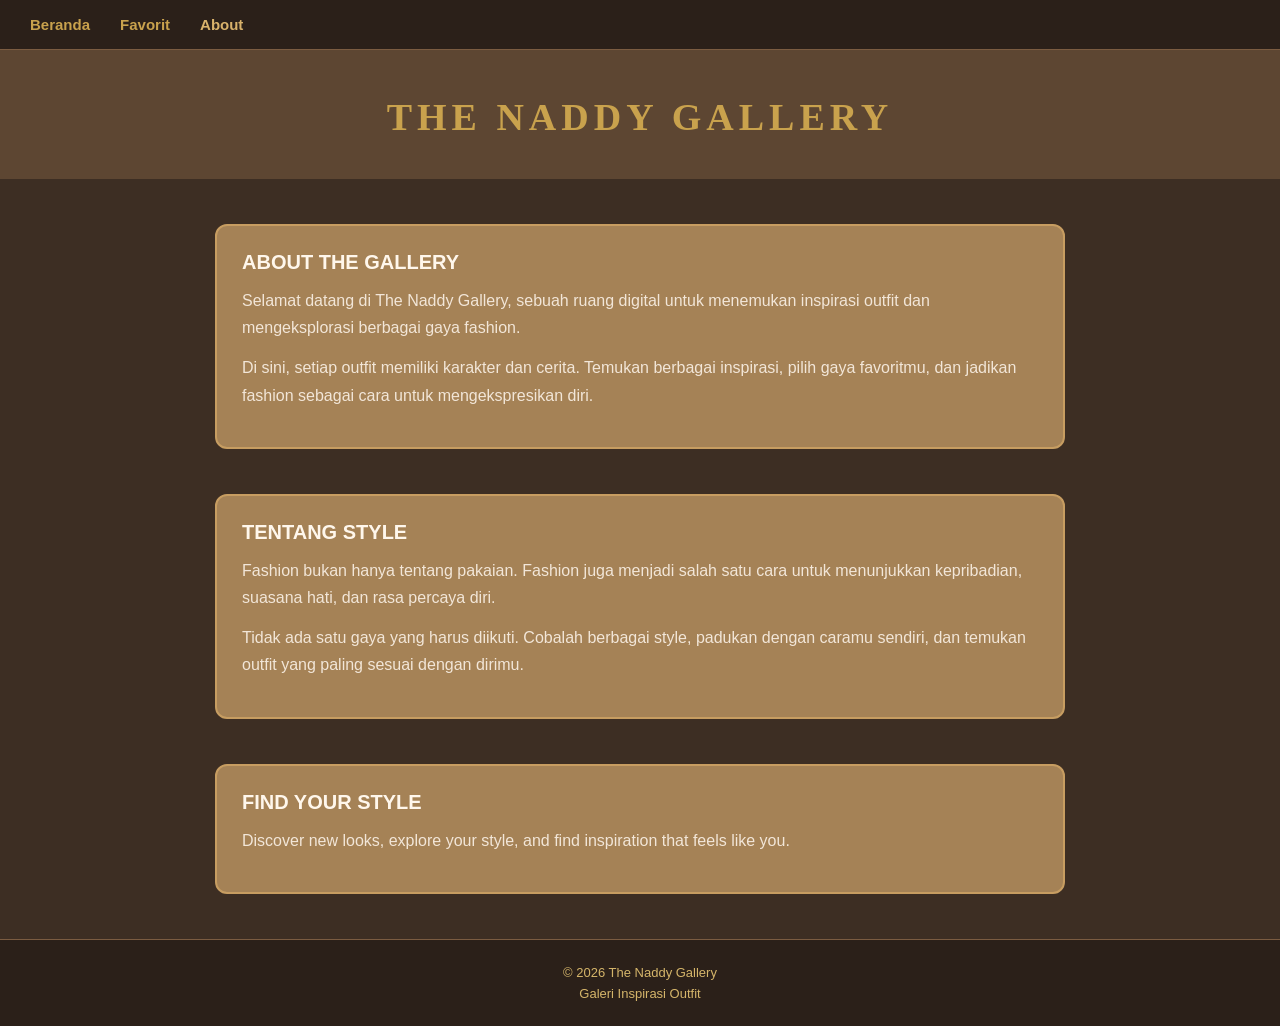
<file: Nadira_Hasan_Harahap/html/about.html>
<!DOCTYPE html>

<html lang="id">

<head>
    <meta charset="UTF-8">
    <meta name="viewport" content="width=device-width, initial-scale=1.0">

<title>The Naddy Gallery - About</title>
<link rel="stylesheet" href="../css/style.css">

</head>
<body>

<header class="kepala">

<!-- Navigasi antar halaman -->
<nav class="navigasi">

    <div class="menu-kiri">

<a href="../index.html">
    Beranda
</a>

<a href="favorit.html">
    Favorit
</a>

<a href="about.html" class="aktif">
    About
</a>

    </div>

</nav>

</header>

<section class="judul-website">

<h1>
    THE NADDY GALLERY
</h1>
</section>

<main>

<!-- Informasi utama website -->
<section class="bagian-about">

    <h2>
        ABOUT THE GALLERY
    </h2>

    <p>
        Selamat datang di The Naddy Gallery, sebuah ruang
        digital untuk menemukan inspirasi outfit dan
        mengeksplorasi berbagai gaya fashion.
    </p>

    <p>
        Di sini, setiap outfit memiliki karakter dan cerita.
        Temukan berbagai inspirasi, pilih gaya favoritmu,
        dan jadikan fashion sebagai cara untuk mengekspresikan
        diri.
    </p>

</section>


<!-- Filosofi fashion -->
<section class="bagian-about">

    <h2>
        TENTANG STYLE
    </h2>

    <p>
        Fashion bukan hanya tentang pakaian.
        Fashion juga menjadi salah satu cara untuk menunjukkan
        kepribadian, suasana hati, dan rasa percaya diri.
    </p>

    <p>
        Tidak ada satu gaya yang harus diikuti.
        Cobalah berbagai style, padukan dengan caramu sendiri,
        dan temukan outfit yang paling sesuai dengan dirimu.
    </p>

</section>

<!-- Bagian inspirasi -->

<section class="bagian-about">

<h2>
    FIND YOUR STYLE
</h2>

<p>
    Discover new looks, explore your style,
    and find inspiration that feels like you.
</p>

</section>


</main>

<!-- Footer website -->

<footer class="footer">

<p>
    © 2026 The Naddy Gallery
</p>

<p>
    Galeri Inspirasi Outfit
</p>

</footer>
<script src="../js/isi.js"></script>

</body>
</html>
</file>
<file: Nadira_Hasan_Harahap/css/style.css>
/* ========================================
   PENGATURAN DASAR HALAMAN
   Mengatur ukuran elemen, jarak, dan
   perilaku scroll halaman.
======================================== */

* {
    box-sizing: border-box;
    margin: 0;
    padding: 0;
}

html {
    scroll-behavior: smooth;
}

body {
    font-family: Arial, sans-serif;
    background-color: #3d2e23;
    color: #4b382c;
}


/* ========================================
   HEADER DAN NAVIGASI
   Header berada di bagian atas halaman
   dan tetap terlihat saat halaman discroll.
======================================== */

.kepala {
    width: 100%;
    background-color: #2b2019;
    padding: 16px 30px;
    border-bottom: 1px solid #7b5c41;
    position: sticky;
    top: 0;
    z-index: 1000;
}

.navigasi {
    display: flex;
    align-items: center;
    justify-content: space-between;
}


/* Menu sebelah kiri */

.menu-kiri {
    display: flex;
    align-items: center;
    gap: 30px;
}

.menu-kiri a {
    text-decoration: none;
    color: #c9a24d;
    font-size: 15px;
    font-weight: bold;
}

.menu-kiri a:hover {
    color: #ffffff;
}

.menu-kiri a.aktif {
    color: #d9b26b;
}


/* ========================================
   BAGIAN KANAN NAVIGASI
   Berisi pencarian dan tombol akun.
======================================== */

.menu-kanan {
    display: flex;
    align-items: center;
    gap: 10px;
}


/* Kotak pencarian */

.pencarian {
    position: relative;
    width: 230px;
}


/* Ikon pencarian */

.ikon-cari {
    position: absolute;
    left: 13px;
    top: 50%;
    transform: translateY(-50%);
    font-size: 18px;
}


/* Input pencarian */

#input-pencarian {
    width: 100%;
    padding: 9px 15px 9px 40px;
    border: 1px solid #c79d61;
    border-radius: 20px;
    background-color: #fffaf2;
    color: #2b2019;
    font-size: 14px;
}

#input-pencarian::placeholder {
    color: #80644b;
}

#input-pencarian:focus {
    border-color: #f0c978;
    outline: none;
}


/* ========================================
   TOMBOL LOGIN DI NAVBAR
======================================== */

.akun-nav {
    padding: 8px 4px;
    border: none;
    background-color: transparent;
    color: #d5b56a;
    font-size: 15px;
    cursor: pointer;
}

.akun-nav:hover {
    color: white;
}


/* ========================================
   JUDUL WEBSITE
   Menampilkan nama utama website.
======================================== */

.judul-website {
    background-color: #5d4632;
    text-align: center;
    padding: 45px 20px 40px;
}

.judul-website h1 {
    font-family: Georgia, serif;
    font-size: 38px;
    letter-spacing: 5px;
    color: #c9a24d;
}

.judul-website p {
    color: #f2e6d8;
    margin-top: 10px;
}


/* ========================================
   KATEGORI OUTFIT
   Menampilkan tombol kategori menggunakan
   Flexbox agar dapat menyesuaikan layar.
======================================== */

/* ========================================
   KATEGORI OUTFIT
   Menampilkan tombol kategori menggunakan
   Flexbox agar dapat menyesuaikan layar.
======================================== */

.bagian-kategori {
    position: relative;
    background-image: url("../aset/logo.jpg");
    background-size: 300px auto;
    background-repeat: repeat;
    background-position: center;
    padding: 22px 5% 25px;
    margin-bottom: 30px;
    overflow: hidden;
}

/* Lapisan gelap di atas foto */
.bagian-kategori::before {
    content: "";
    position: absolute;
    inset: 0;
    background: rgba(0, 0, 0, 0.35);
}

/* Isi kategori berada di atas background */
.bagian-kategori > * {
    position: relative;
    z-index: 1;
}

.bagian-kategori h2 {
    text-align: center;
    font-size: 19px;
    margin-bottom: 16px;
    color: #a58256;
}

.menu-kategori {
    display: flex;
    flex-wrap: wrap;
    justify-content: center;
    gap: 8px;
}


/* Tombol kategori */

.tombol-kategori {
    padding: 8px 15px;
    background-color: #c9a24d;
    color: #fff7ec;
    border: 1px solid #c9a24d;
    border-radius: 20px;
    cursor: pointer;
    font-size: 13px;
}

.tombol-kategori:hover {
    background-color: #a58256;
}

.tombol-kategori.aktif {
    background-color: #d9b26b;
    color: white;
}

/* ========================================
   GALERI
   Menggunakan CSS Grid untuk menyusun
   kartu outfit.
======================================== */

.wadah-galeri {
    width: 92%;
    max-width: 1250px;
    margin: 25px auto 40px;
    display: grid;
    grid-template-columns: repeat(5, 1fr);
    gap: 16px;
}


/* ========================================
   KARTU OUTFIT
======================================== */

.kartu {
    background-color: #5d4632;
    border: 2px solid #c9a24d;
    border-radius: 10px;
    overflow: hidden;
    display: flex;
    flex-direction: column;
}


/* ========================================
   FOTO OUTFIT
   Foto memenuhi bagian kartu tanpa
   tambahan jarak di sekeliling gambar.
======================================== */

.kotak-gambar {
    width: 100%;
    background-color: #a58256;
    overflow: hidden;
    cursor: pointer;
    line-height: 0;
}

.kotak-gambar img {
    width: 100%;
    height: auto;
    display: block;
    cursor: pointer;
}


/* Efek saat mouse berada di atas foto */

.kotak-gambar:hover img {
    filter: brightness(65%);
}


/* ========================================
   ISI KARTU
======================================== */

.isi-kartu {
    padding: 7px 10px 10px;
    display: flex;
    flex-direction: column;
}

.kartu h2 {
    font-size: 16px;
    line-height: 1.3;
    margin-bottom: 4px;
    color: #c9a24d;
}

.kartu p {
    color: #fffaf2;
    font-size: 13px;
    line-height: 1.4;
}

.teks-style {
    margin-top: 4px;
    font-weight: bold;
}


/* ========================================
   TOMBOL FAVORIT
======================================== */

.tombol-favorit {
    width: 100%;
    padding: 8px;
    margin-top: 7px;
    background-color: #a58256;
    color: #c0392b;
    border: 1px solid #d39b96;
    border-radius: 7px;
    cursor: pointer;
    font-size: 13px;
}

.tombol-favorit:hover {
    background-color: #f4deda;
}

.tombol-favorit.sudah-favorit {
    background-color: #c0392b;
    color: white;
    border-color: #c0392b;
}


/* ========================================
   JUMLAH FAVORIT
======================================== */

.jumlah-favorit {
    text-align: center;
    color: #f3d39b;
    font-size: 14px;
    margin: 20px 0 0;
}


/* ========================================
   PESAN KETIKA DATA KOSONG
======================================== */

.data-kosong {
    width: 100%;
    text-align: center;
    color: #fff7ec;
    padding: 50px 20px;
    grid-column: 1 / -1;
    justify-self: center;
}


/* ========================================
   LOADING DATA API
   Digunakan ketika data outfit sedang
   diambil dari REST API.
======================================== */

.memuat {
    display: flex;
    justify-content: center;
    align-items: center;
    min-height: 200px;
    color: #f3d39b;
    font-size: 16px;
    text-align: center;
}


/* ========================================
   NOTIFIKASI
   Menampilkan pesan seperti berhasil
   login atau menambahkan favorit.
======================================== */

.notifikasi {
    position: fixed;
    top: 20px;
    left: 50%;
    transform: translateX(-50%);
    background-color: #2b2019;
    color: #e0c27a;
    padding: 13px 25px;
    border: 1px solid #c79d61;
    border-radius: 8px;
    font-size: 14px;
    font-weight: bold;
    z-index: 7000;
    display: none;
}

.notifikasi.tampil {
    display: block;
}


/* ========================================
   MODAL LOGIN DAN SIGN UP
======================================== */

.kotak-modal {
    position: fixed;
    top: 0;
    right: 0;
    bottom: 0;
    left: 0;
    background-color: rgba(0, 0, 0, 0.65);
    display: none;
    align-items: center;
    justify-content: center;
    padding: 20px;
    z-index: 6000;
}

.kotak-modal.tampil {
    display: flex;
}


/* Kotak isi modal */

.isi-modal {
    width: 400px;
    max-width: 100%;
    background-color: #5d4632;
    border-radius: 14px;
    padding: 30px;
    position: relative;
}

.isi-modal h2 {
    text-align: center;
    margin-bottom: 8px;
    color: #fff7ec;
    font-size: 26px;
}

.info-login {
    text-align: center;
    color: #f2e6d8;
    font-size: 14px;
    margin-bottom: 20px;
}


/* ========================================
   INPUT LOGIN DAN SIGN UP
======================================== */

.isi-modal input {
    width: 100%;
    padding: 13px;
    margin-bottom: 12px;
    border: 1px solid #c79d61;
    border-radius: 7px;
    background-color: #8f6c48;
    color: #fff7ec;
    font-size: 14px;
}

.isi-modal input::placeholder {
    color: #ead7c1;
}


/* ========================================
   FORM
======================================== */

.isi-modal form {
    display: flex;
    flex-direction: column;
}


/* ========================================
   PASSWORD BOX
   Digunakan untuk menempatkan tombol
   lihat password di dalam input.
======================================== */

.password-box {
    position: relative;
    width: 100%;
}

.password-box input {
    width: 100%;
    padding-right: 45px;
}

.password-box button {
    position: absolute;
    right: 10px;
    top: 50%;
    transform: translateY(-50%);
    width: 30px;
    height: 30px;
    border: none;
    background: transparent;
    cursor: pointer;
    padding: 0;
    margin: 0;
    display: flex;
    align-items: center;
    justify-content: center;
}


/* ========================================
   TOMBOL LOGIN
======================================== */

.tombol-login {
    width: 100%;
    padding: 12px;
    border: none;
    border-radius: 7px;
    background-color: #2b2019;
    color: #f3d39b;
    font-size: 15px;
    font-weight: bold;
    cursor: pointer;
}

.tombol-login:hover {
    background-color: #805d43;
}


/* ========================================
   LINK SIGN UP / SIGN IN
======================================== */

.link-daftar {
    text-align: center;
    margin-top: 18px;
    color: #f2e6d8;
    font-size: 14px;
}

.tombol-daftar {
    border: none;
    background-color: transparent;
    color: #fff7ec;
    font-weight: bold;
    cursor: pointer;
}


/* ========================================
   TOMBOL TUTUP MODAL
======================================== */

.tombol-tutup-login {
    position: absolute;
    right: 15px;
    top: 12px;
    width: 35px;
    height: 35px;
    border: none;
    border-radius: 50%;
    background-color: #a58256;
    color: #2b2019;
    font-size: 24px;
    cursor: pointer;
}


/* ========================================
   ZOOM FOTO
   Digunakan untuk menampilkan foto dalam
   ukuran yang lebih besar.
======================================== */

.zoom-foto {
    position: fixed;
    top: 0;
    right: 0;
    bottom: 0;
    left: 0;
    background-color: rgba(0, 0, 0, 0.88);
    display: none;
    align-items: center;
    justify-content: center;
    padding: 30px;
    z-index: 5000;
}

.zoom-foto.tampil {
    display: flex;
}

.zoom-foto img {
    max-width: 95%;
    max-height: 92%;
    width: auto;
    height: auto;
}


/* Tombol tutup zoom */

.tombol-tutup {
    position: absolute;
    top: 20px;
    right: 25px;
    width: 45px;
    height: 45px;
    border: none;
    border-radius: 50%;
    background-color: #5d4632;
    color: #fff7ec;
    font-size: 30px;
    cursor: pointer;
}

.tombol-tutup:hover {
    background-color: #a58256;
}


/* ========================================
   SAAT MODAL TERBUKA
   Mencegah halaman belakang ikut discroll.
======================================== */

body.modal-terbuka {
    overflow: hidden;
}


/* ========================================
   BAGIAN ABOUT
======================================== */

.bagian-about {
    width: 85%;
    max-width: 850px;
    margin: 45px auto;
    padding: 25px;
    background-color: #a58256;
    border: 2px solid #c79d61;
    border-radius: 12px;
}

.bagian-about h2 {
    margin-bottom: 13px;
    color: #fff7ec;
    font-size: 20px;
}

.bagian-about p {
    color: #f2e6d8;
    line-height: 1.7;
    margin-bottom: 13px;
}


/* ========================================
   TOMBOL KEMBALI KE ATAS
======================================== */

.kembali-atas {
    position: fixed;
    right: 25px;
    bottom: 25px;
    width: 45px;
    height: 45px;
    border: 1px solid #c79d61;
    border-radius: 50%;
    background-color: #2b2019;
    color: white;
    font-size: 22px;
    cursor: pointer;
    z-index: 2000;
    display: none;
}

.kembali-atas.tampil {
    display: block;
}

.kembali-atas:hover {
    background-color: #c9a24d;
}


/* ========================================
   FOOTER
======================================== */

.footer {
    background-color: #2b2019;
    text-align: center;
    padding: 25px 15px;
    border-top: 1px solid #7b5c41;
    color: #d5b56a;
    font-size: 13px;
}

.footer p {
    margin-bottom: 6px;
}

.footer p:last-child {
    margin-bottom: 0;
}


/* ========================================
   TAMPILAN PASSWORD DAN INPUT
   Menyesuaikan tampilan tombol mata.
======================================== */

.password-box button {
    color: #fff7ec;
}


/* ========================================
   RESPONSIVE - TABLET
======================================== */

@media (max-width: 1000px) {

    .wadah-galeri {
        grid-template-columns: repeat(4, 1fr);
    }
}


/* ========================================
   RESPONSIVE - TABLET KECIL
======================================== */

@media (max-width: 750px) {

    .wadah-galeri {
        grid-template-columns: repeat(3, 1fr);
    }

    .menu-kiri {
        gap: 18px;
    }

    .pencarian {
        width: 190px;
    }
}


/* ========================================
   RESPONSIVE - HANDPHONE
======================================== */

@media (max-width: 550px) {

    .kepala {
        padding: 14px 16px;
    }

    .navigasi {
        flex-direction: column;
        gap: 12px;
    }

    .menu-kiri {
        gap: 12px;
    }

    .menu-kiri a {
        font-size: 13px;
    }

    .menu-kanan {
        width: 100%;
        justify-content: center;
    }

    .pencarian {
        width: 150px;
    }

    #input-pencarian {
        font-size: 12px;
    }

    .akun-nav {
        font-size: 13px;
    }

    .judul-website h1 {
        font-size: 27px;
        letter-spacing: 3px;
    }

    .wadah-galeri {
        grid-template-columns: repeat(2, 1fr);
        gap: 10px;
        width: 94%;
    }

    .kartu h2 {
        font-size: 14px;
    }

    .kartu p {
        font-size: 12px;
    }
}
</file>
